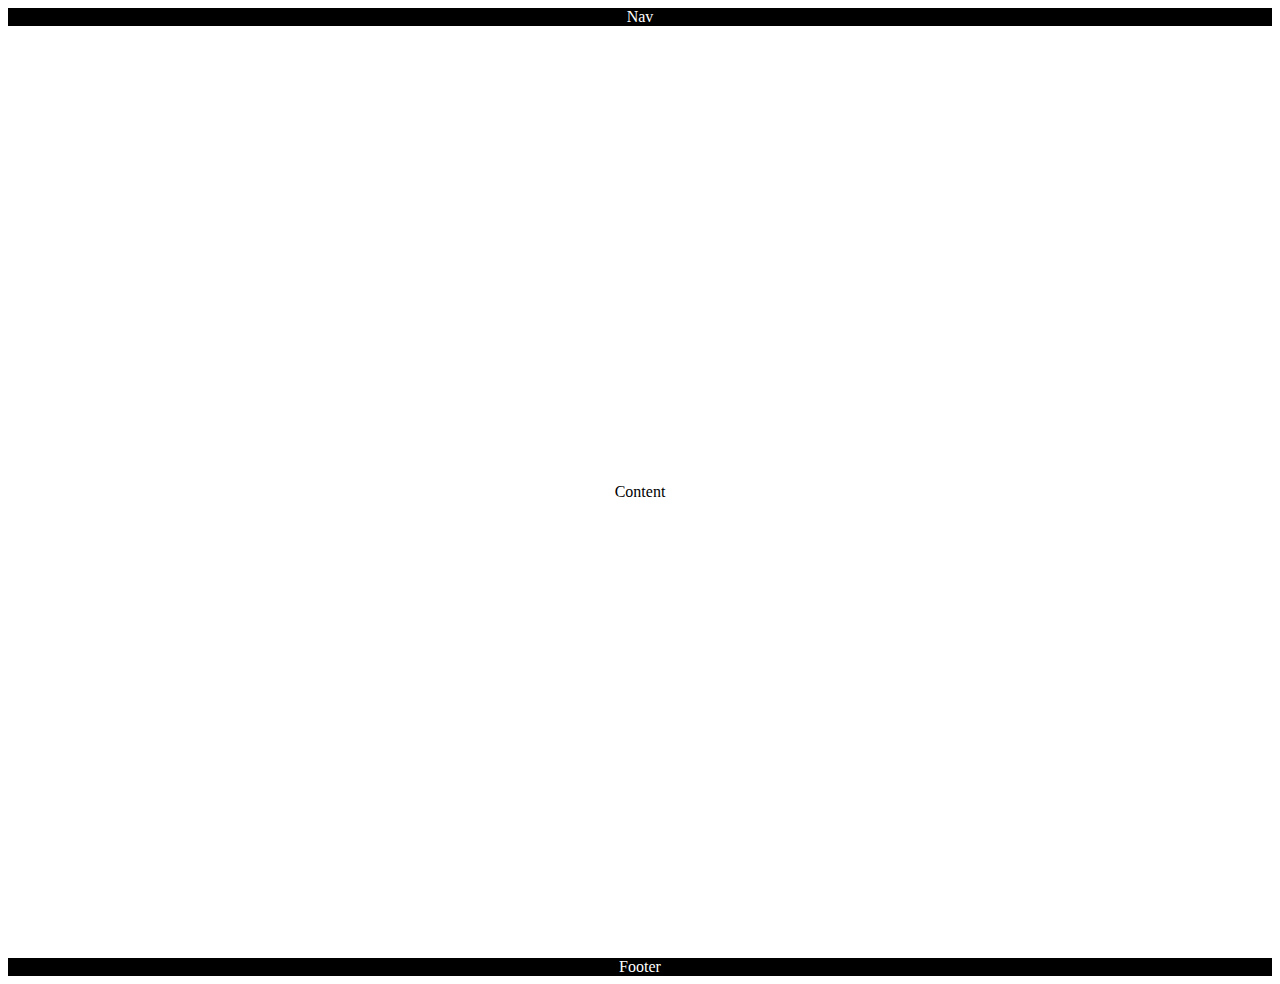
<file: workshop/exercise-1/index.html>
<!DOCTYPE html>

<html>
    <head>
        <link href="https://fonts.googleapis.com/css?family=Poppins" rel="stylesheet" />
        <link href="style.css" rel="stylesheet" />
    </head>
    
    <header class="bar">Nav</header>
        <body>
            <p class="content">Content</p>
        </body>
    <footer class="bar">Footer</footer>

</html>
</file>
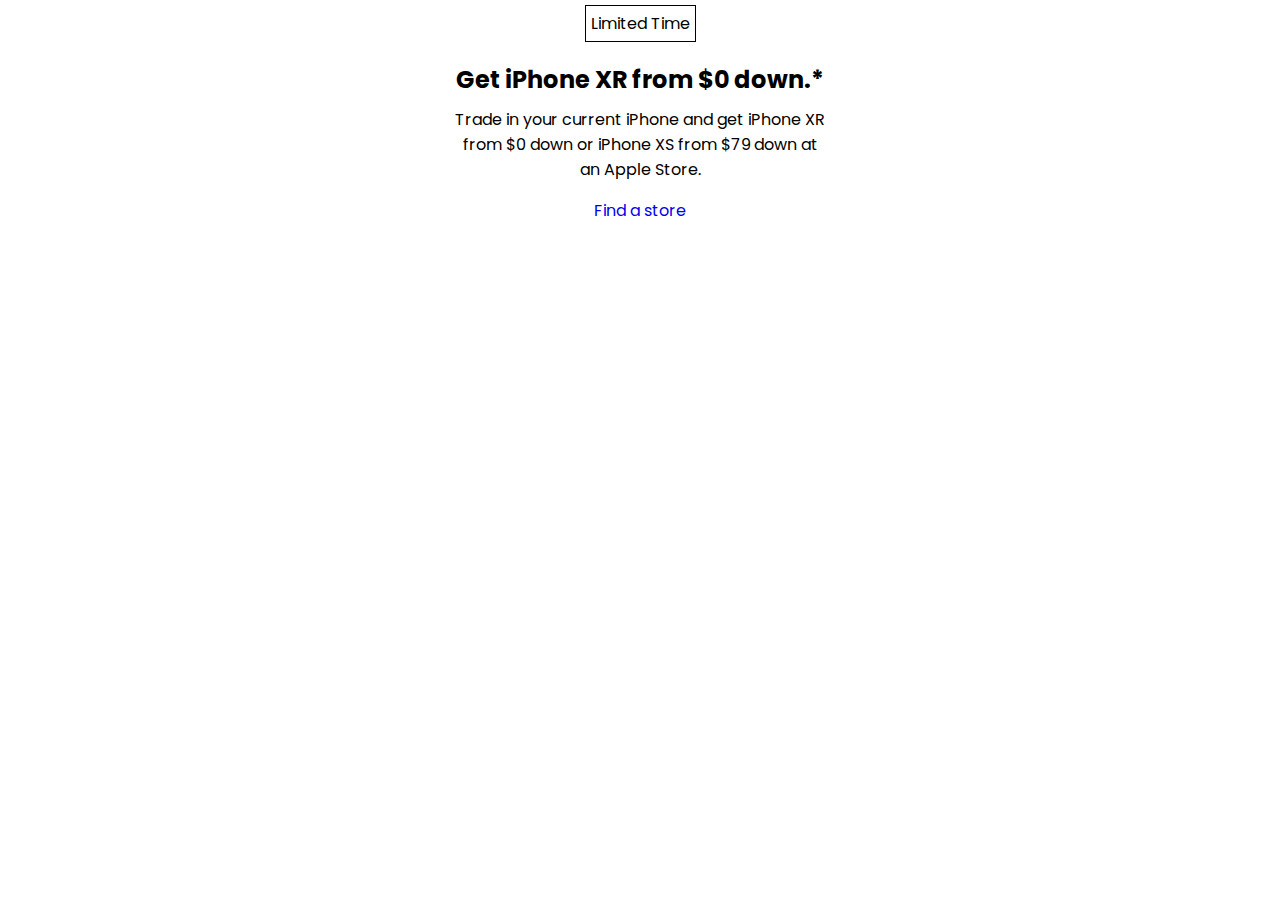
<file: workshop/exercise-6/index.html>
<!DOCTYPE html>

<head>
    <link href="https://fonts.googleapis.com/css?family=Poppins" rel="stylesheet" />
    <link href="style.css" rel="stylesheet" />
</head>

<html>
    <body>
        <div class="content">
            <div class="limited">Limited Time</div>
            <h2>Get iPhone XR from $0 down.*</h2>
            <p class="details">Trade in your current iPhone and get iPhone XR<br>
            from $0 down or iPhone XS from $79 down at<br> an Apple Store.</p>
            <a class="link" href="index.html">Find a store</a>
        </div>
    </body>
</html>
</file>
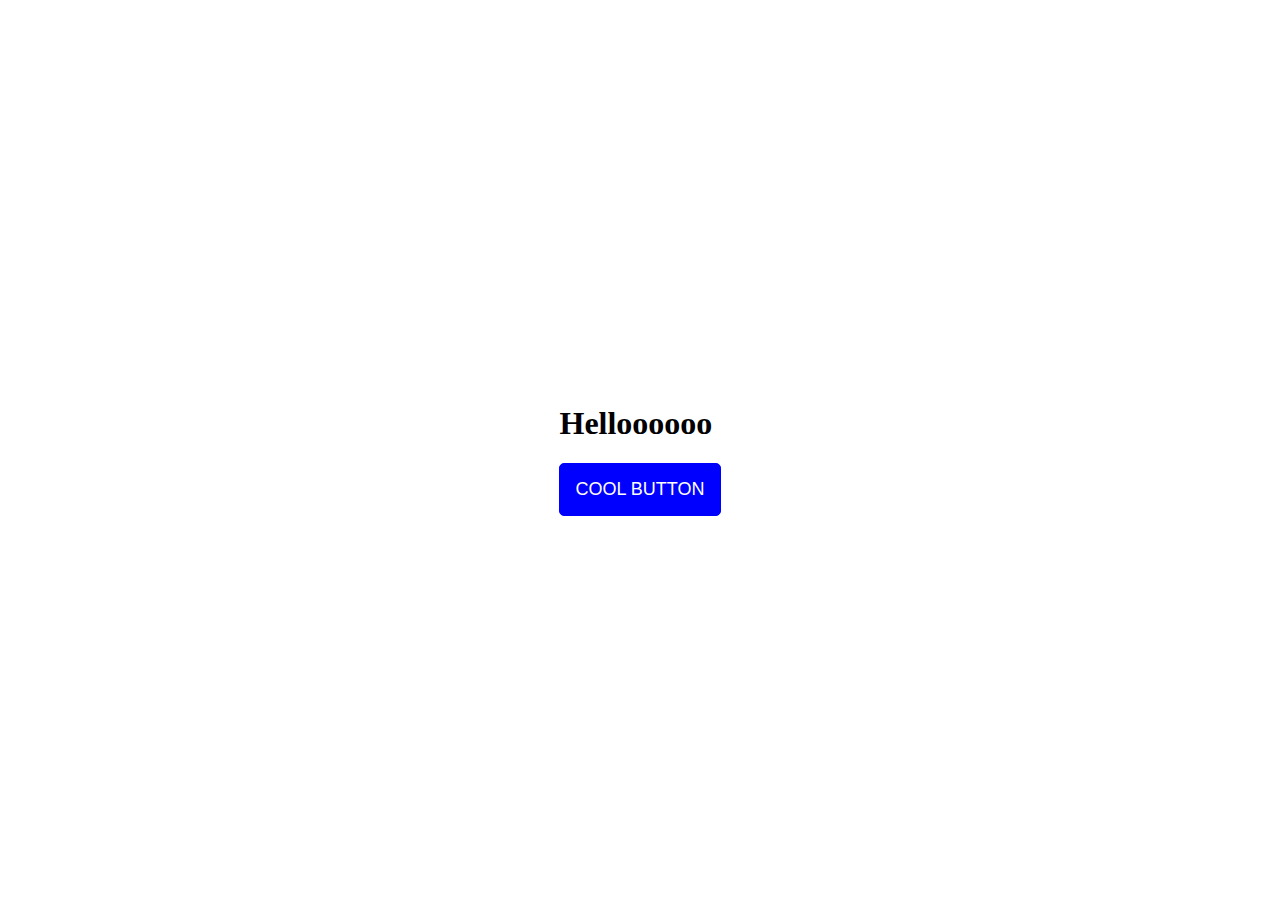
<file: workshop/exercise-8/index.html>
<!DOCTYPE html>
<html>
  <head>
    <link href="style.css" rel="stylesheet" />
  </head>
  <body>
    <div class="main">
      <div>
        <h1 class="fast">Helloooooo</h1>
        <div class="button">
        <button class="cool">COOL BUTTON</button>
        </div>
      </div>
    </div>
  </body>
</html>
</file>
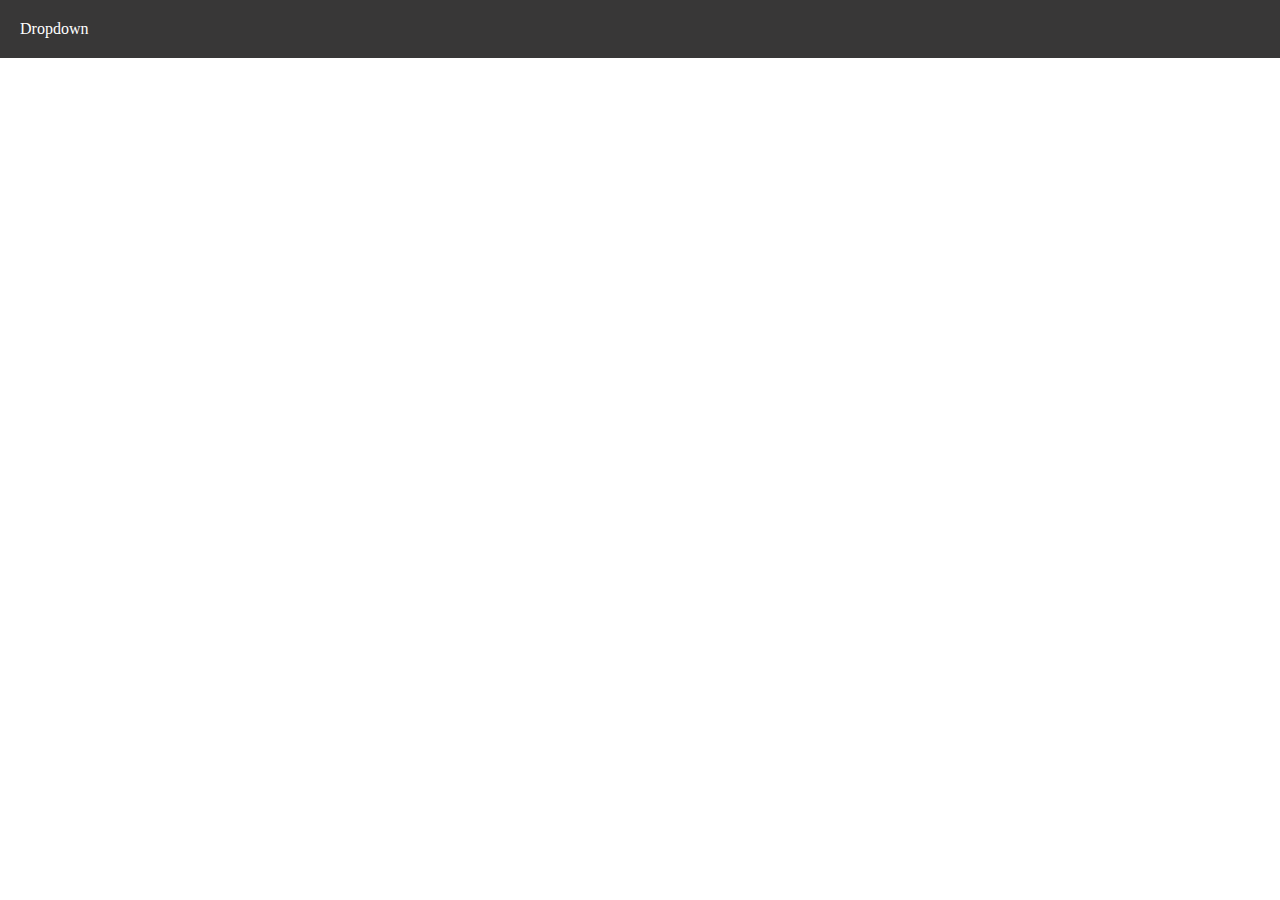
<file: workshop/exercise-9/index.html>
<!DOCTYPE html>
<html>

<head>
    <link href="style.css" rel="stylesheet" />
</head>

<body>
    <div class="nav">
        <span class="nav-dropdown">
            Dropdown
            <div class="menu">
                <ul class="menuItems">
                    <li>Amazing</li>
                    <li>Dropdown</li>
                    <li>Item 3</li>
                </ul>
            </div>
        </span>
    </div>
</body>

</html>
</file>
<file: workshop/exercise-1/style.css>
.bar {
    display: flex;
    justify-content: center;
    color: white;
    background-color: black
    
}

.content {
    display: flex;
    justify-content: center;
    flex-direction: column; 
    align-items: center;
    min-height: 100vh;

}
</file>
<file: workshop/exercise-6/style.css>
body {
    margin: 0;
    font-family: Poppins, sans-serif;
}

.content {
    text-align: center;

}

.limited {
    border: 1px solid black;
    display: inline-block;
    padding: 5px;
    margin-top: 5px;
}

.details {
    margin-top: -10px;
}

.link{
 text-emphasis: none;
 text-decoration: rgb(118, 118, 224);
}
</file>
<file: workshop/exercise-8/style.css>
body {
  margin: 0;
}

.main {
  min-height: 100vh;
  display: flex;
  align-items: center;
  justify-content: center;
}






.fast {
  

}




.cool {
  border: 1px solid blue;
  padding: 15px;
  background-color: blue;
  color: white;
  border-radius: 5px;
  font-size: 18px;
  box-shadow: 5px 10px;
  animation: 1s ease-in-out;
  cursor: pointer;

}

.button:hover {
  transform: rotate(180deg);
}
</file>
<file: workshop/exercise-9/style.css>
body {
    margin: 0;
}

.nav {
    background-color: #383737;
    padding: 20px;
}

.nav-dropdown {
    color: #fff;
    text-decoration: none;
}

.menu {
    position: relative;
    display: inline-block;
}

.menuItems {
    display: none;
    position: absolute;
    
}

.menu:hover.menuItems {
    display: block;

}
</file>
